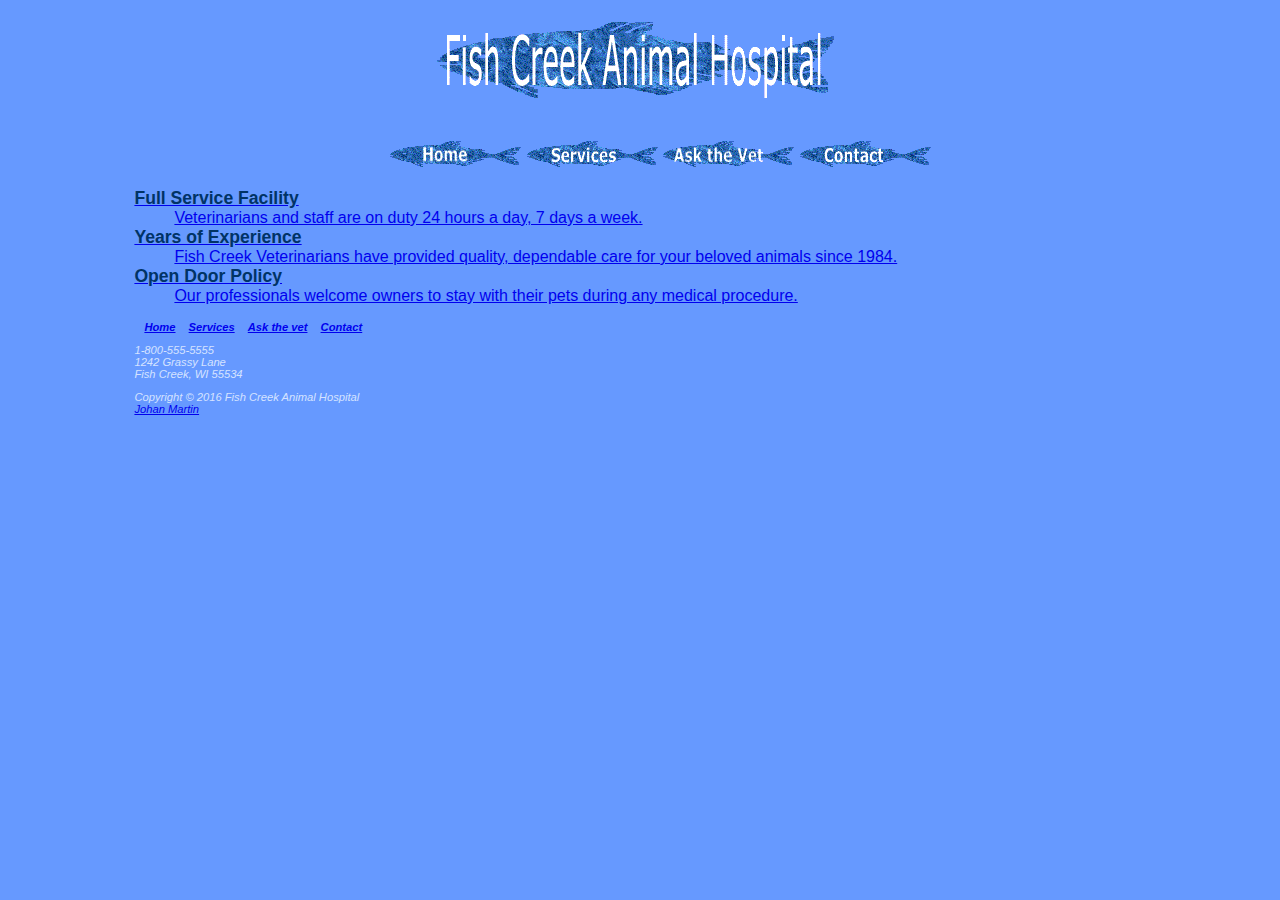
<file: index.html>
<!doctype html>
<html>
  <head>
    <title>Fish Creek Animal Hospital - Home</title>
    <link href="style.css" rel="stylesheet">
  </head>
  <body>
    <div class="wrapper">
      <header>
        <h1><img src="images/fishcreeklogo.gif" alt="logo"></h1>
      </header>
      <nav>
        <ul>
          <li><a href="index.html"><img src="images/home.gif" alt="home"></a></li>
          <li><a href="services.html"><img src="images/services.gif" alt="services"></a></li>
          <li><a href="askavet.html"><img src="images/askthevet.gif" alt="ask the vet"></a></li>
          <li><a href="contact.html"><img src="images/contact.gif" alt="Contact"</a></li>
        </ul>
      </nav>
      <main>
        <dl>
          <dt class="category">Full Service Facility</dt>
            <dd>Veterinarians and staff are on duty 24 hours a day, 7 days a week.</dd>
          <dt class="category">Years of Experience</dt>
            <dd>Fish Creek Veterinarians have provided quality, dependable care for your beloved animals since 1984.</dd>
          <dt class="category">Open Door Policy</dt>
            <dd>Our professionals welcome owners to stay with their pets during any medical procedure.</dd>
        </dl>
      </main>
      <footer>
        <nav>
          <ul>
            <li><a href="index.html">Home</a></li>
            <li><a href="services.html">Services</a></li>
            <li><a href="askavet.html">Ask the vet</a></li>
            <li><a href="contact.html">Contact</a></li>
          </ul>
        </nav>
        <address>
        1-800-555-5555<br/>
        1242 Grassy Lane<br/>
        Fish Creek, WI 55534<br/>
      </address>
      <p>Copyright &copy; 2016 Fish Creek Animal Hospital<br><a href="mailto:webdevfun@johan-martin.com">Johan Martin</a>
      </p>
      </footer>
    </div>
  </body>
</html>
</file>
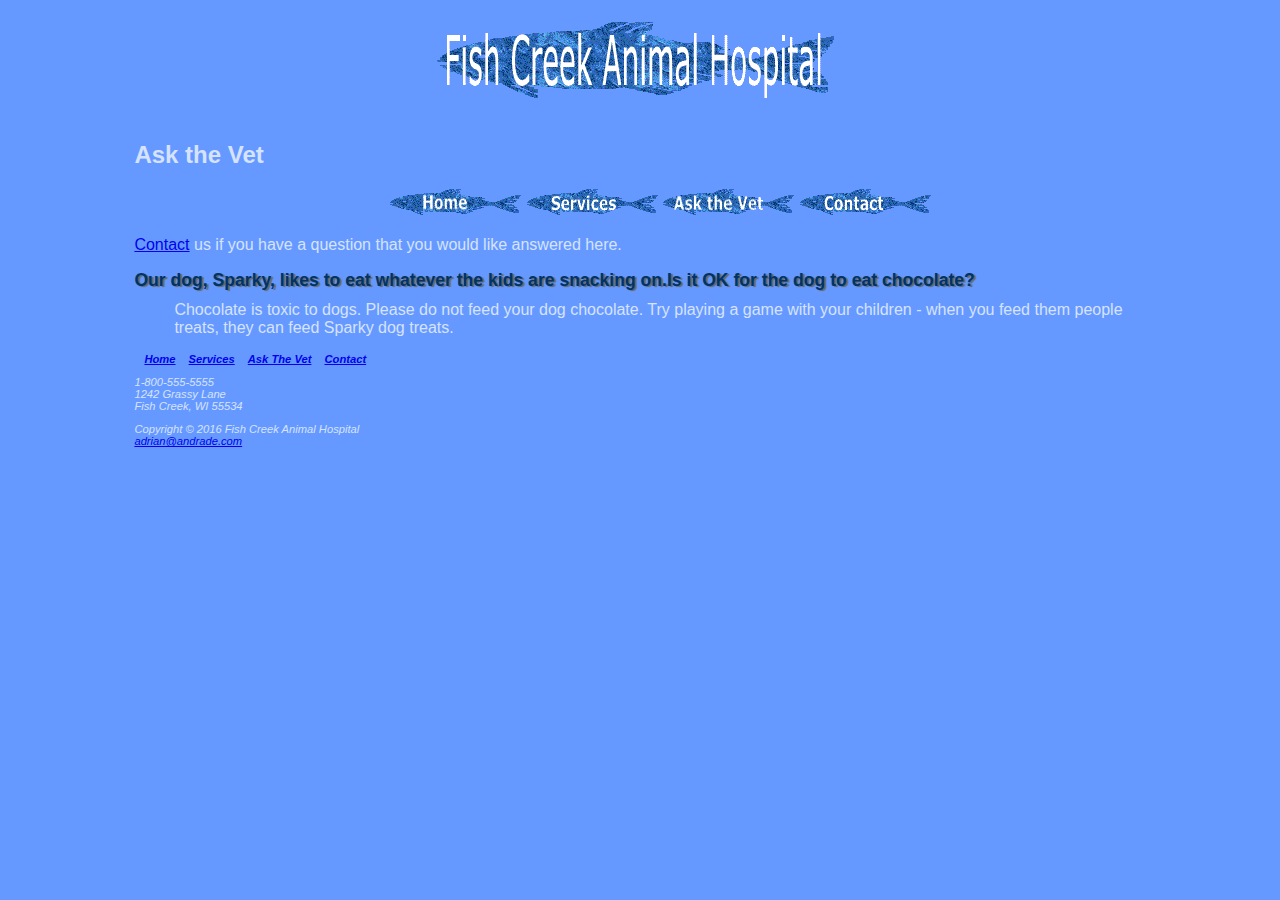
<file: askavet.html>
<!doctype html>
<html>
  <head>
    <title>Fish Creek Animal Hospital - Ask a Vet</title>
    <link href="style.css" rel="stylesheet">
    <meta charset="utf=utf-8">
  </head>
  <body>
    <div class="wrapper">
      <header>
        <h1><img src="images/fishcreeklogo.gif" alt="logo"</h1>
        <h2>Ask the Vet</h2>
      </header>
      <nav>
        <ul>
          <li><a href="index.html"><img src="images/home.gif" alt="home"></a></li>
          <li><a href="services.html"><img src="images/services.gif" alt="services"></a></li>
          <li><a href="askavet.html"><img src="images/askthevet.gif" alt="ask the vet"></a></li>
          <li><a href="contact.html"><img src="images/contact.gif" alt="Contact"></a></li>
        </ul>
      </nav>
      <main>
        <dl>
            <p> <a href="contact.html">Contact</a> us if you have a question that you would like answered here.</p>

            <dt class="category category2">Our dog, Sparky, likes to eat whatever the kids are snacking on.Is it OK for the dog to eat chocolate?</dt>
            <dd class="category3">Chocolate is toxic to dogs. Please do not feed your dog chocolate. Try playing a game with your children &dash; when you feed them people treats, they can feed Sparky dog treats.</dd>
        </dl>
      </main>
        <footer>
          <nav>
            <ul>
              <li><a href="index.html">Home</a></li>
              <li><a href="services.html">Services</a></li>
              <li><a href="askavet.html">Ask The Vet</a></li>
              <li><a href="contact.html">Contact</a></li>
            </ul>
          </nav>
            <address>
            1-800-555-5555<br/>
            1242 Grassy Lane<br/>
            Fish Creek, WI 55534<br/>
            </address>
        <p>Copyright &copy; 2016 Fish Creek Animal Hospital<br><a href="mailto:adrian@andrade.com">adrian@andrade.com</a></p>
      </footer>
    </div>
  </body>
</html>
</file>
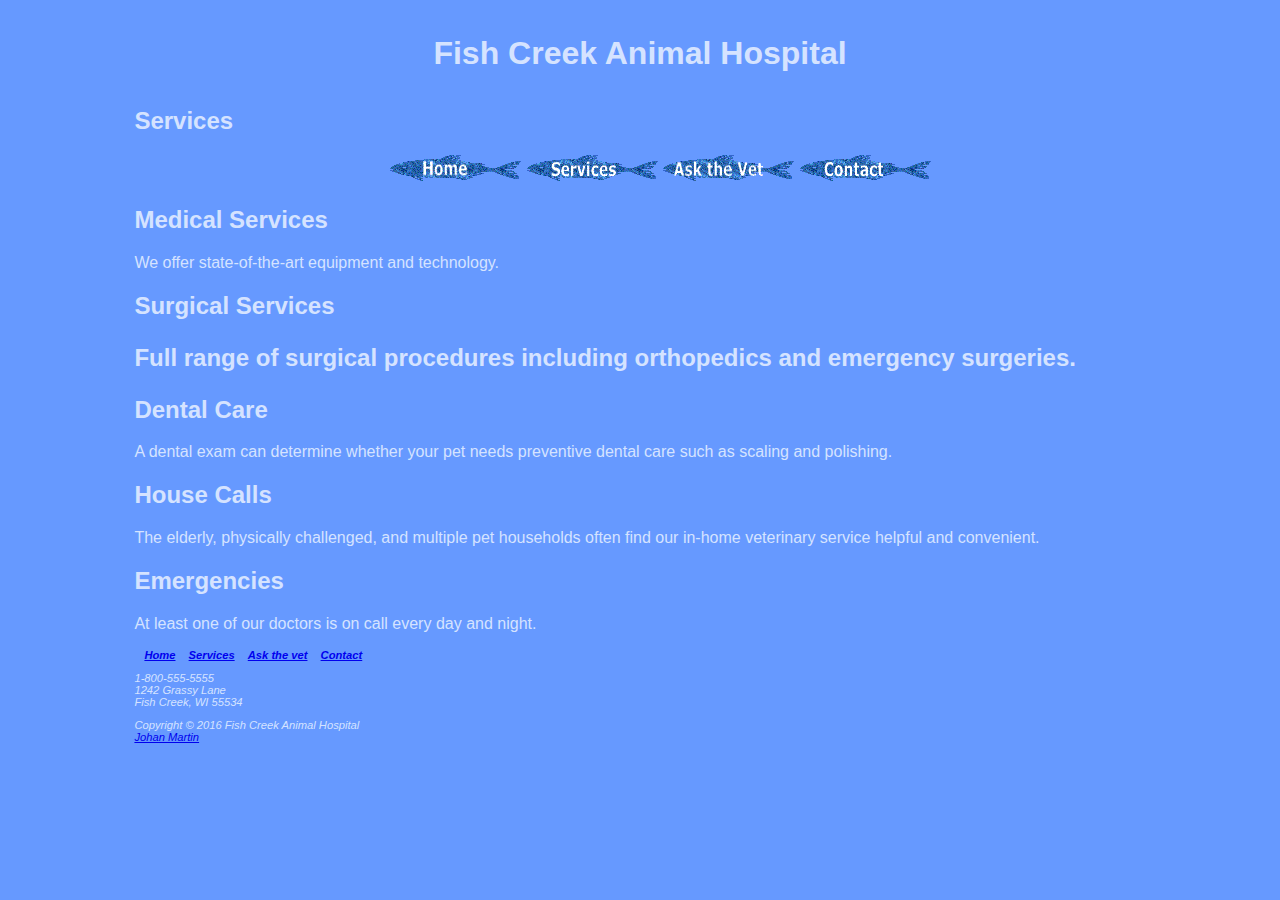
<file: services.html>
<!doctype html>
<html>
  <head>
    <title>Fish Creek Animal Hospital - Services</title>
  </head>
  <body>
    <div class="wrapper">
      <header>
        <h1>Fish Creek Animal Hospital</h1>
        <link href="style.css" rel="stylesheet">
        <meta charset=utf="utf-8">
        <h2>Services</h2>
      </header>
      <nav>
        <ul>
          <li><a href="index.html"><img src="images/home.gif" alt="Home"></a></li>
          <li><a href="services.html"><img src="images/services.gif" alt="Services"></a></li>
          <li><a href="askavet.html"><img src="images/askthevet.gif" alt="Ask The Vet"></a></li>
          <li><a href="contact.html"><img src="images/contact.gif" alt="Contact"></a></li>
        </ul>
      </nav>
      <main>
        <h2>Medical Services</h2>
        <p>We offer state-of-the-art equipment and technology.</p>
        <h2>Surgical Services<h2>
        <p>Full range of surgical procedures including orthopedics and emergency surgeries.</p>
        <h2>Dental Care</h2>
        <p>A dental exam can determine whether your pet needs preventive dental care such as scaling and polishing.</p>
        <h2>House Calls</h2>
        <p>The elderly, physically challenged, and multiple pet households often find our in-home veterinary service helpful and convenient.</p>
        <h2>Emergencies</h2>
        <p>At least one of our doctors is on call every day and night.</p>
      </main>
        <footer>
          <nav>
              <ul>
                <li><a href="index.html">Home</a></li>
                <li><a href="services.html">Services</a></li>
                <li><a href="askavet.html">Ask the vet</a></li>
                <li><a href="contact.html">Contact</a></li>
              </ul>
          </nav>
          <address>
            1-800-555-5555<br/>
            1242 Grassy Lane<br/>
            Fish Creek, WI 55534<br/>
          </address>
        <p>Copyright &copy; 2016 Fish Creek Animal Hospital<br><a href="mailto:webdevfun@johan-martin.com">Johan Martin</a></p>
      </footer>
    </div>
  </body>
</html>
</file>
<file: style.css>
body {
  background-color: #6699ff;
  color: #d5e3ff;
  font-family: Verdana, Arial, sans-serif;
}

h1 {
  line-height: 200%;
  text-align: center;
}

nav {
  font-weight: bold;
  text-align: center;
}

nav li
{
  display: inline;
}

main dt.prueba
{
  color:
}
footer nav
{
  text-align: left;
}
footer nav ul
{
    padding-left: 10px;
}
footer nav li
{
    padding-right: 10px;
}


.category {
  font-weight: bold;
  background-color: #6699ff;
  color: #003366;
  font-size: 1.1em;
}
.category2
{
  text-shadow: 2px 1px 1px #666;
}
.category3
{
  margin-top: 10;
  margin-top: 10px;
}


.wrapper{
  margin-left: auto;
  margin-right: auto;
  width: 80%;
}

footer {
  font-size: .7em;
  font-style: italic;
}
</file>
